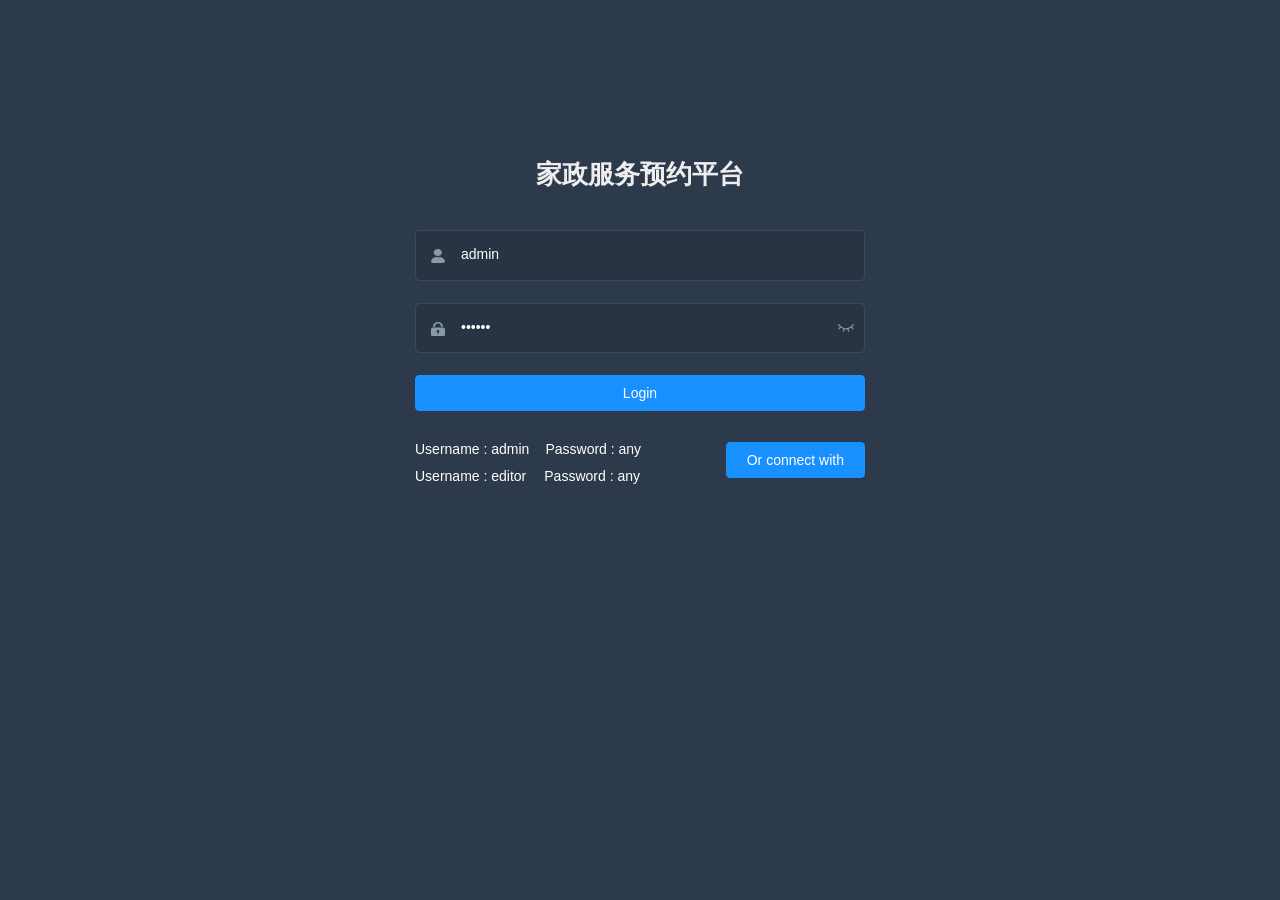
<file: myadmin/app/index.html>
<!DOCTYPE html><html><head><meta charset=utf-8><meta http-equiv=X-UA-Compatible content="IE=edge,chrome=1"><meta name=renderer content=webkit><meta name=viewport content="width=device-width,initial-scale=1,maximum-scale=1,user-scalable=no"><link rel=icon href=favicon.ico><title>家政服务预约平台</title><link href=static/css/app.c175a636.css rel=preload as=style><link href=static/css/chunk-libs.3dfb7769.css rel=preload as=style><link href=static/js/app.cdd97db3.js rel=preload as=script><link href=static/js/chunk-elementUI.47cc5e49.js rel=preload as=script><link href=static/js/chunk-libs.ed3c8646.js rel=preload as=script><link href=static/css/chunk-libs.3dfb7769.css rel=stylesheet><link href=static/css/app.c175a636.css rel=stylesheet></head><body><div id=app></div><script>(function(e){function n(n){for(var t,r,o=n[0],h=n[1],f=n[2],d=0,i=[];d<o.length;d++)r=o[d],Object.prototype.hasOwnProperty.call(u,r)&&u[r]&&i.push(u[r][0]),u[r]=0;for(t in h)Object.prototype.hasOwnProperty.call(h,t)&&(e[t]=h[t]);l&&l(n);while(i.length)i.shift()();return a.push.apply(a,f||[]),c()}function c(){for(var e,n=0;n<a.length;n++){for(var c=a[n],t=!0,r=1;r<c.length;r++){var o=c[r];0!==u[o]&&(t=!1)}t&&(a.splice(n--,1),e=h(h.s=c[0]))}return e}var t={},r={runtime:0},u={runtime:0},a=[];function o(e){return h.p+"static/js/"+({}[e]||e)+"."+{"chunk-01b6375c":"f464329a","chunk-1702e912":"6cfc4853","chunk-17f62562":"7eb11f47","chunk-1ad95600":"b4370c40","chunk-23ee4365":"723f4a33","chunk-2457afbe":"87ae579b","chunk-247ec538":"9eb0a9d6","chunk-2d2105d3":"79eba4a8","chunk-2d230fe7":"6feaa047","chunk-2db14c66":"31e5b281","chunk-39880014":"3674efa8","chunk-39ab082a":"d50678b3","chunk-3e38c077":"7aa5692a","chunk-54195486":"a9b53ed9","chunk-68ea8b5f":"0a1c6557","chunk-75fdd620":"dd64b699","chunk-764d30e4":"88626f6b","chunk-76c3e6f7":"a91d67d0","chunk-b9d54cb4":"84881b2d","chunk-cf877cda":"959a0858"}[e]+".js"}function h(n){if(t[n])return t[n].exports;var c=t[n]={i:n,l:!1,exports:{}};return e[n].call(c.exports,c,c.exports,h),c.l=!0,c.exports}h.e=function(e){var n=[],c={"chunk-01b6375c":1,"chunk-1702e912":1,"chunk-17f62562":1,"chunk-1ad95600":1,"chunk-23ee4365":1,"chunk-2457afbe":1,"chunk-247ec538":1,"chunk-2db14c66":1,"chunk-39880014":1,"chunk-39ab082a":1,"chunk-3e38c077":1,"chunk-54195486":1,"chunk-68ea8b5f":1,"chunk-75fdd620":1,"chunk-764d30e4":1,"chunk-76c3e6f7":1,"chunk-b9d54cb4":1,"chunk-cf877cda":1};r[e]?n.push(r[e]):0!==r[e]&&c[e]&&n.push(r[e]=new Promise((function(n,c){for(var t="static/css/"+({}[e]||e)+"."+{"chunk-01b6375c":"9250adfe","chunk-1702e912":"13a7e89e","chunk-17f62562":"a809053f","chunk-1ad95600":"2ea38843","chunk-23ee4365":"97ea1ff2","chunk-2457afbe":"b1dd7a76","chunk-247ec538":"c1192e77","chunk-2d2105d3":"31d6cfe0","chunk-2d230fe7":"31d6cfe0","chunk-2db14c66":"9eb826d9","chunk-39880014":"588c606b","chunk-39ab082a":"8c2e413d","chunk-3e38c077":"b569933c","chunk-54195486":"2acf6e0f","chunk-68ea8b5f":"5525f9a8","chunk-75fdd620":"89aae2d6","chunk-764d30e4":"3c385cac","chunk-76c3e6f7":"8d3c99af","chunk-b9d54cb4":"d452216c","chunk-cf877cda":"46c4d589"}[e]+".css",u=h.p+t,a=document.getElementsByTagName("link"),o=0;o<a.length;o++){var f=a[o],d=f.getAttribute("data-href")||f.getAttribute("href");if("stylesheet"===f.rel&&(d===t||d===u))return n()}var i=document.getElementsByTagName("style");for(o=0;o<i.length;o++){f=i[o],d=f.getAttribute("data-href");if(d===t||d===u)return n()}var l=document.createElement("link");l.rel="stylesheet",l.type="text/css",l.onload=n,l.onerror=function(n){var t=n&&n.target&&n.target.src||u,a=new Error("Loading CSS chunk "+e+" failed.\n("+t+")");a.code="CSS_CHUNK_LOAD_FAILED",a.request=t,delete r[e],l.parentNode.removeChild(l),c(a)},l.href=u;var k=document.getElementsByTagName("head")[0];k.appendChild(l)})).then((function(){r[e]=0})));var t=u[e];if(0!==t)if(t)n.push(t[2]);else{var a=new Promise((function(n,c){t=u[e]=[n,c]}));n.push(t[2]=a);var f,d=document.createElement("script");d.charset="utf-8",d.timeout=120,h.nc&&d.setAttribute("nonce",h.nc),d.src=o(e);var i=new Error;f=function(n){d.onerror=d.onload=null,clearTimeout(l);var c=u[e];if(0!==c){if(c){var t=n&&("load"===n.type?"missing":n.type),r=n&&n.target&&n.target.src;i.message="Loading chunk "+e+" failed.\n("+t+": "+r+")",i.name="ChunkLoadError",i.type=t,i.request=r,c[1](i)}u[e]=void 0}};var l=setTimeout((function(){f({type:"timeout",target:d})}),12e4);d.onerror=d.onload=f,document.head.appendChild(d)}return Promise.all(n)},h.m=e,h.c=t,h.d=function(e,n,c){h.o(e,n)||Object.defineProperty(e,n,{enumerable:!0,get:c})},h.r=function(e){"undefined"!==typeof Symbol&&Symbol.toStringTag&&Object.defineProperty(e,Symbol.toStringTag,{value:"Module"}),Object.defineProperty(e,"__esModule",{value:!0})},h.t=function(e,n){if(1&n&&(e=h(e)),8&n)return e;if(4&n&&"object"===typeof e&&e&&e.__esModule)return e;var c=Object.create(null);if(h.r(c),Object.defineProperty(c,"default",{enumerable:!0,value:e}),2&n&&"string"!=typeof e)for(var t in e)h.d(c,t,function(n){return e[n]}.bind(null,t));return c},h.n=function(e){var n=e&&e.__esModule?function(){return e["default"]}:function(){return e};return h.d(n,"a",n),n},h.o=function(e,n){return Object.prototype.hasOwnProperty.call(e,n)},h.p="",h.oe=function(e){throw console.error(e),e};var f=window["webpackJsonp"]=window["webpackJsonp"]||[],d=f.push.bind(f);f.push=n,f=f.slice();for(var i=0;i<f.length;i++)n(f[i]);var l=d;c()})([]);</script><script src=static/js/chunk-elementUI.47cc5e49.js></script><script src=static/js/chunk-libs.ed3c8646.js></script><script src=static/js/app.cdd97db3.js></script></body></html>
</file>
